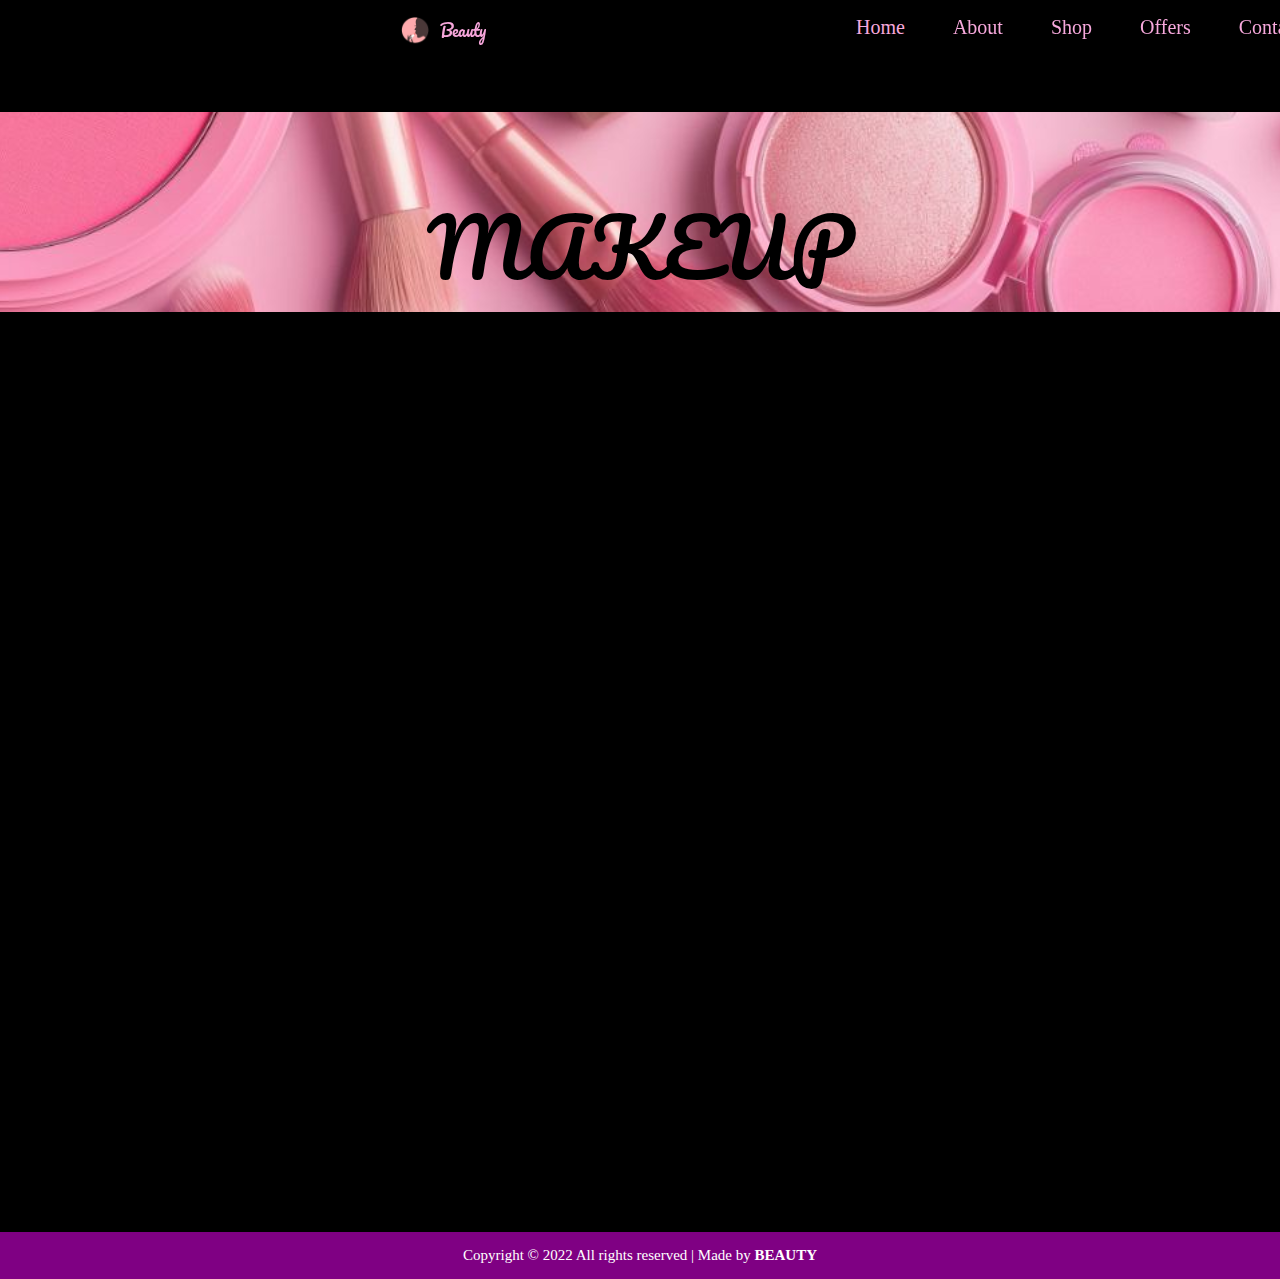
<file: html/about.html>
<!DOCTYPE html>
<html lang="en">

<head>
    <link rel="preconnect" href="https://fonts.googleapis.com">
    <link rel="preconnect" href="https://fonts.gstatic.com" crossorigin>
    <link
        href="https://fonts.googleapis.com/css2?family=Pacifico&family=Raleway:ital,wght@0,100..900;1,100..900&family=Roboto:ital,wght@0,100;0,300;0,400;0,500;0,700;0,900;1,100;1,300;1,400;1,500;1,700;1,900&display=swap"
        rel="stylesheet">
    <link rel="stylesheet" href="https://cdnjs.cloudflare.com/ajax/libs/font-awesome/6.7.1/css/all.min.css"
        integrity="sha512-5Hs3dF2AEPkpNAR7UiOHba+lRSJNeM2ECkwxUIxC1Q/FLycGTbNapWXB4tP889k5T5Ju8fs4b1P5z/iB4nMfSQ=="
        crossorigin="anonymous" referrerpolicy="no-referrer" />
    <meta charset="UTF-8">
    <meta name="viewport" content="width=device-width, initial-scale=1.0">
    <title>About</title>

    <link rel="stylesheet" href="../css/about.css">
</head>

<body>
    <header>
        <div class="header">
            <ul>
                <a href="index.html">
                    <li>Home</li>
                </a>
                <a href="about.html" ">
                    <li>About</li>
                </a>
                <a href=" shop.html">
                    <li>Shop</li>
                </a>
                <a href="offers.html">
                    <li>Offers</li>
                </a>
                <a href="contact.html">
                    <li>Contact</li>
                </a>
            </ul>
            <div class="clear"></div>
        </div>

        <div class="icon">
            <img src="../image/logo.png" alt="" id="logo">
            <h4>Beauty</h4>
        </div>
    </header>




    <div class="photo_top">
        <h1>MAKEUP</h1>
    </div>

    <div class="content">
        <div class="content_left">
            <h2>MAKEUP</h2>
            <p>Our mission is to create high-performance, cruelty-free products that cater to all skin tones and types.
                Beauty should be accessible to everyone.</p>


            <p>We pride ourselves on using eco-friendly packaging and skin-loving ingredients, ensuring you feel good
                inside
                and out.</p>

            <p>Our mission is to create high-performance, cruelty-free products that cater to all skin tones and types.
                Beauty should be accessible to everyone.</p>


            <p>We pride ourselves on using eco-friendly packaging and skin-loving ingredients, ensuring you feel good
                inside
                and out.</p>

            <p>Our mission is to create high-performance, cruelty-free products that cater to all skin tones and types.
                Beauty should be accessible to everyone.</p>


            <p>We pride ourselves on using eco-friendly packaging and skin-loving ingredients, ensuring you feel good
                inside
                and out.</p>


        </div>


        <div class="content_right">
            <img src="../image/a5ae3341-e47a-4db8-b51a-8215fd0724b1.jpeg" alt="Makeup">
        </div>
    </div>


    <div class="footer">
        <p>Copyright &COPY; 2022 All rights reserved | Made by <b><a href="home.html" target="_blank"> BEAUTY</a></b>
        </p>
    </div>


</body>

</html>
</file>
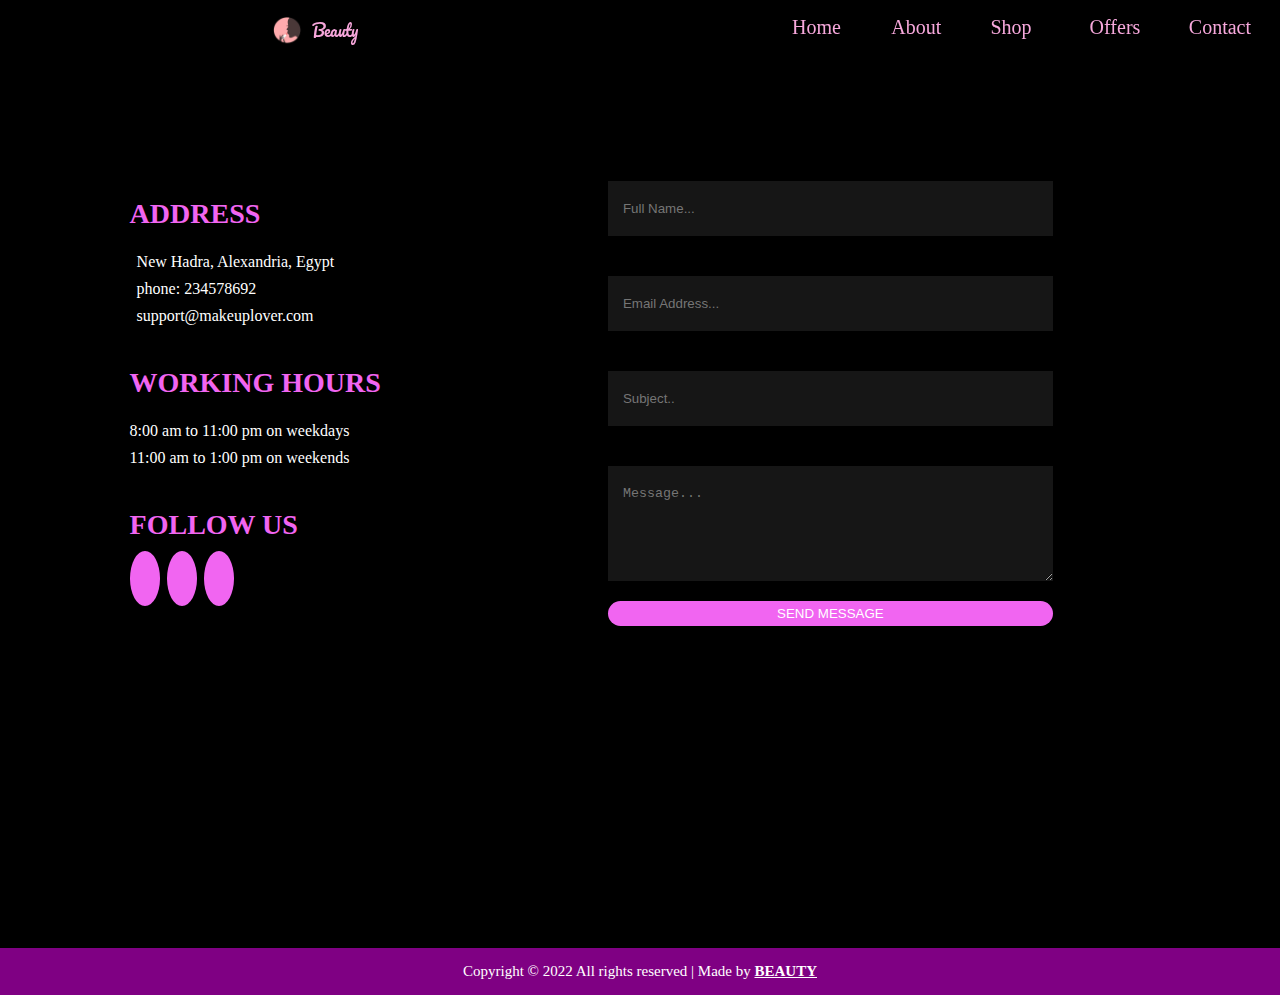
<file: html/contact.html>
<!DOCTYPE html>
<html lang="en">

<head>
    <link rel="preconnect" href="https://fonts.googleapis.com">
    <link rel="preconnect" href="https://fonts.gstatic.com" crossorigin>
    <link
        href="https://fonts.googleapis.com/css2?family=Pacifico&family=Raleway:ital,wght@0,100..900;1,100..900&family=Roboto:ital,wght@0,100;0,300;0,400;0,500;0,700;0,900;1,100;1,300;1,400;1,500;1,700;1,900&display=swap"
        rel="stylesheet">
    <link rel="stylesheet" href="https://cdnjs.cloudflare.com/ajax/libs/font-awesome/6.7.1/css/all.min.css"
        integrity="sha512-5Hs3dF2AEPkpNAR7UiOHba+lRSJNeM2ECkwxUIxC1Q/FLycGTbNapWXB4tP889k5T5Ju8fs4b1P5z/iB4nMfSQ=="
        crossorigin="anonymous" referrerpolicy="no-referrer" />
    <meta charset="UTF-8">
    <meta name="viewport" content="width=device-width, initial-scale=1.0">
    <title>Makeup</title>
    <link rel="icon" href="data:,">

    <link rel="stylesheet" href="../css/contact.css">
    <!-- Fontawsome -->
    <link rel="stylesheet" href="https://cdnjs.cloudflare.com/ajax/libs/font-awesome/6.7.1/css/all.min.css" integrity="sha512-5Hs3dF2AEPkpNAR7UiOHba+lRSJNeM2ECkwxUIxC1Q/FLycGTbNapWXB4tP889k5T5Ju8fs4b1P5z/iB4nMfSQ==" crossorigin="anonymous" referrerpolicy="no-referrer" />
</head>
<body>
    <header>
        <div class="header">
            <ul>
                <a href="index.html" >
                    <li>Home</li>
                </a>
                <a href="about.html" ">
                    <li>About</li>
                </a>
                <a href="shop.html">
                    <li>Shop</li>
                </a>
                <a href="offers.html">
                    <li>Offers</li>
                </a>
                <a href="contact.html">
                    <li>Contact</li>
                </a>
            </ul>
        </div>

        <div class="icon">
            <img src="../image/logo.png" alt="" id="logo">
            <h4>Beauty</h4>
        </div>
    </header>

   

    <!-- contact -->
        <div class="contact">
    <div class="contact-content">
        <div class="contact-info">
            <div class="text">
                <h3>ADDRESS</h3>
                <P><i class="fa-solid fa-location-dot"></i>New Hadra, Alexandria, Egypt </P>
                <p><i class="fa-solid fa-phone"></i> phone: 234578692</p>
                <p><i class="fa-regular fa-envelope"></i> support@makeuplover.com</p>
            </div>
            <div class="text">
                <h3>WORKING HOURS</h3>
                <P>8:00 am to 11:00 pm on weekdays</P>
                <P>11:00 am to 1:00 pm on weekends</P>
            </div>
            <div class="text">
                <h3>FOLLOW US</h3>
                <a href="#"> <i class="fa-brands fa-facebook"></i></a>
                <a href="#"> <i class="fa-brands fa-twitter"></i></a>
                <a href="#"> <i class="fa-brands fa-instagram"></i></a>
            </div>
    </div>
    <div class="mn">
        <form  id="forms">
            <input type="text" name="Name" placeholder="Full Name..." required>
            <input type="email" name="email" placeholder="Email Address..." required>
            <input type="text" name="subject" placeholder="Subject.." required>
            <textarea name="message" id="message" cols="50" rows="5" placeholder="Message..."></textarea>
            <button type="submit" class="btn">SEND MESSAGE</button>
        </form>
    </div>
    </div>
    </div>
    <div class="footer">
        <p>Copyright &COPY; 2022 All rights reserved | Made by <b><a href="home.html" target="_blank"> BEAUTY</a></b> </p>
    </div>

   <script>
  
  
       let form = document.getElementById("forms");

       form.addEventListener("submit", function(e) {
           let inputs = form.querySelectorAll("input, textarea");
           let fullall = true;
           inputs.forEach(input => {
               if (input.value === "")
                   fullall = false;
           });
           if (!fullall) {
               
               alert("Please fill in all fields before submitting.");
               e.preventDefault();
           }
       });
  


   </script>
   
</body>
</html>
</file>
<file: css/about.css>
* {
  box-sizing: border-box;
  padding: 0;
  margin: 0;
}
body {
  background-color: black;
  background-size: cover;
  background-attachment: fixed;
  margin-top: 70px;
  position: relative;
}
ul li {
  list-style-type: none;
}
.header a {
  text-decoration: none;
  font-size: 20px;
}
.header ul li {
  color: rgb(247, 168, 220);

  padding: 0.5rem 0;
  flex-direction: row;
  flex-flow: row wrap;
  display: inline-flex;
  align-items: center;

  margin: 0 1.5rem;
  padding: 0;
}
.header * {
  display: flex;
  width: 50%;
  float: right;
  flex-direction: row;

  padding-bottom: 0.5rem;
  z-index: 1000;
}

header {
  background: rgb(0, 0, 0);
  position: fixed;
  top: 0;
  width: 100%;
  padding: 1rem;

  align-items: center;

  padding-left: 25rem;

  border: none;
  z-index: 1000;
}
.icon h4 {
  position: fixed;
  font-family: "Pacifico", cursive;
  font-weight: 400;
  font-style: normal;
  color: hsl(321, 83%, 81%);
  margin: 0 2.5rem;
}
a:hover {
  text-shadow: 0 0 10px #ff00ff, 0 0 20px #ff00ff, 0 0 30px #ff00ff;
  color: aqua;
}
a {
  transition: all 0.3s ease-in-out;
}

.photo_top {
  background-image: url(../image/Pink\ Cosmetic\ _\ Wallpaper\ Idea.jpeg);
  background-size: cover;
  background-repeat: no-repeat;
  background-attachment: fixed;
  width: 100%;
  height: 200px;
  position: relative;
  background-position: center;

  margin-top: 7rem;

  z-index: -1000;
  overflow: hidden;
}

.photo_top h1 {
  font-family: "Pacifico", cursive;
  font-weight: 400;
  font-style: normal;
  font-size: 80px;
  color: hsl(0, 0%, 0%);
  margin: 0 2.5rem;
  text-align: center;
  padding: 4rem;
  z-index: 1000;
}

.content_left {
  justify-content: right;
  margin: 10rem 5rem 5rem;

  z-index: -1000;
  width: 25%;
  padding: 5rem 2rem;

  animation: left 2s ease-out forwards;
  opacity: 0;
}

@keyframes left {
  0% {
    transform: translatex(-100vh);
    opacity: 0;
  }
  100% {
    transform: translatex(0);
    opacity: 1;
  }
}

.content_left h2 {
  color: rgb(250, 229, 253);
  text-align: center;
  display: inline-flex;
  font-family: "Roboto", serif;
  font-weight: 900;
  font-style: normal;
  text-align: center;
  font-size: 100px;
}
.content_left p {
  color: white;

  font-size: 20px;
}

.content_right {
  margin: 10rem 5rem;
  width: 30%;

  justify-content: left;
  display: flex;
  flex-direction: column;
  animation: right 2s ease-out forwards;
  opacity: 0;
}
@keyframes right {
  0% {
    transform: translatex(100vh);
    opacity: 0;
  }
  100% {
    transform: translatex(0);
    opacity: 1;
  }
}

.content {
  overflow: hidden;
  width: 100%;
  display: flex;
  flex-direction: row;
  justify-content: space-evenly;
  margin: 10px 0;
  padding: 0;

  height: 100vh;
}

.footer {
  background-color: #7f0083;
  text-align: center;
  color: white;
  padding: 15px 0;
  font-size: 15px;
}
.footer a {
  color: white;
  text-decoration: none;
}

.icon #logo {
  width: 50px;
  position: absolute;
  padding-right: 20px;
}
</file>
<file: css/contact.css>
* {
  box-sizing: border-box;
  padding: 0;
  margin: 0;
}
body {
  background-color: rgb(0, 0, 0);
  background-size: cover;
  background-attachment: fixed;
}
html {
  scroll-behavior: smooth;
}
ul li {
  list-style-type: none;
}
.header a {
  text-decoration: none;
  font-size: 20px;
}
.header ul li {
  color: rgb(247, 168, 220);

  padding: 0.5rem 0;
  flex-direction: row;
  flex-flow: row wrap;
  display: inline-flex;
  align-items: center;

  margin: 0 1.5rem;
  padding: 0;
  align-items: center;
  position: fixed;
}
.header * {
  display: flex;
  width: 50%;
  float: right;

  padding-bottom: 0.5rem;
}

header {
  background: rgb(0, 0, 0);
  position: static;
  top: 0;
  width: 80%;
  padding: 1rem;
  align-items: center;
  float: right;
}
.icon h4 {
  position: fixed;
  font-family: "Pacifico", cursive;
  font-weight: 400;
  font-style: normal;
  color: hsl(321, 83%, 81%);
  margin: 0 2.5rem;
}
a:hover {
  text-shadow: 0 0 10px #ff00ff, 0 0 20px #ff00ff, 0 0 30px #ff00ff;
  color: aqua;
}
a {
  transition: all 0.3s ease-in-out;
}
.contact {
  padding: 10rem 0 20rem;
}

.contact .contact-content {
  display: flex;
  justify-content: space-evenly;
  align-items: center;
}

.contact .contact-content .contact-info .text {
  margin: 30px 0;
  line-height: 1.7;
}
.contact .contact-content .contact-info h3 {
  font-size: 28px;
  color: #f165f1;
  margin-bottom: 10px;
}
.contact .contact-content .contact-info p {
  color: white;
}
.contact .contact-content .contact-info i {
  color: #e03fe0;
  margin-right: 7px;
}
.contact .contact-content .contact-info a i {
  color: #ffffff;
  background-color: #f165f1;
  padding: 15px;
  border-radius: 50%;
  font-size: 23px;
}
.contact .contact-content .mn {
  display: flex;
  justify-content: space-evenly;
  max-width: 900%;
  width: 50%;
}

form {
  display: flex;
  flex-direction: column;
}
.contact .contact-content .mn form input,
textarea {
  display: block;
  /* width: 100%; */
  padding: 20px 15px;
  margin: 20px 0;
  border: none;
  background-color: rgb(22, 22, 22);
}
.contact .btn {
  background-color: #f165f1;
  border: none;
  border-radius: 15px;
  padding: 5px 15px;
  color: white;
  cursor: pointer;
}
.btn:hover {
  background-color: rgb(174, 32, 209);
}
.footer {
  background-color: #7f0083;
  text-align: center;
  color: white;
  padding: 15px 0;
  font-size: 15px;
  margin-bottom: 0;
}
.footer a {
  color: white;
}
input {
  color: #ffffff;
}
.icon #logo {
  width: 50px;
  position: absolute;
  padding-right: 20px;
}
</file>
